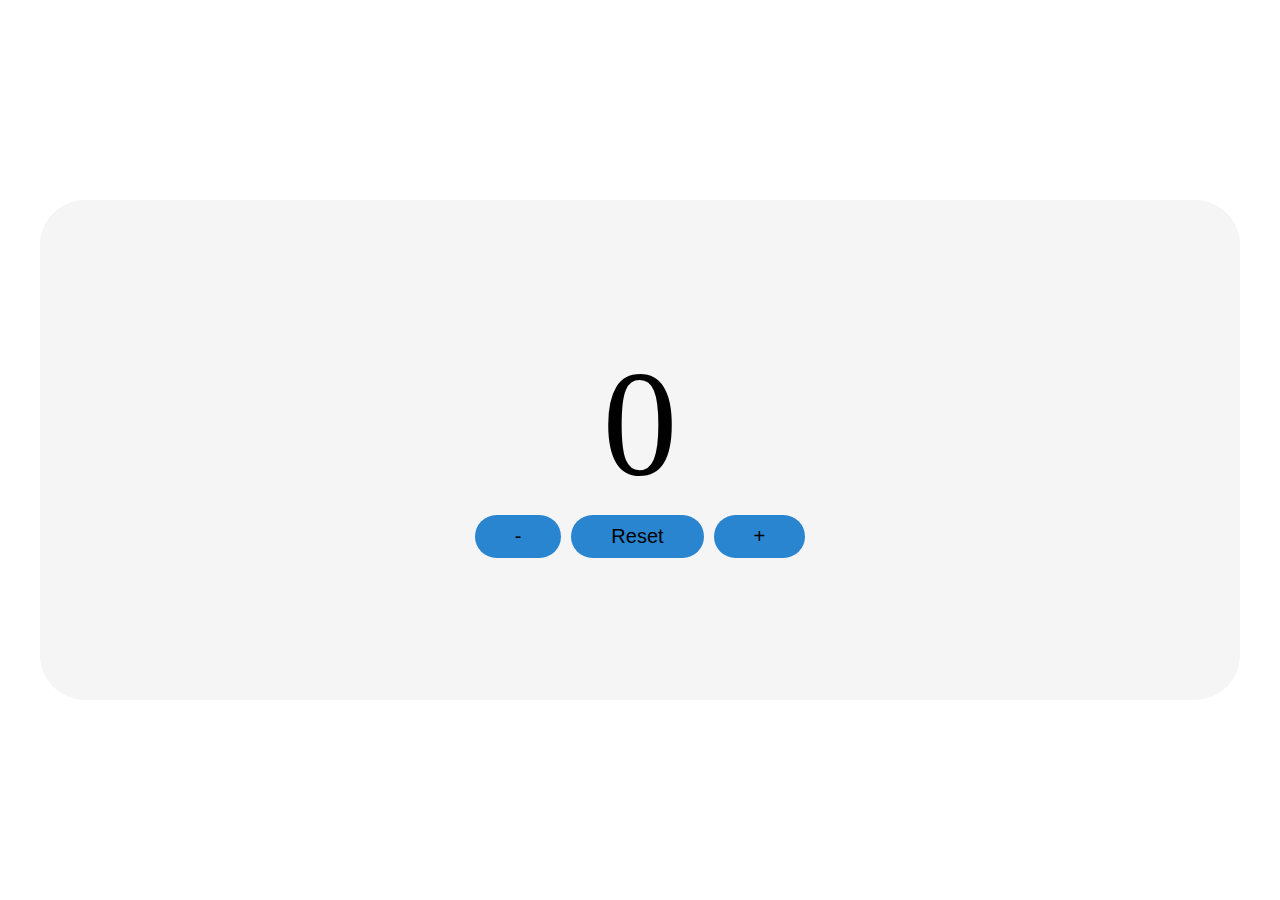
<file: simple counter/index.html>
<!DOCTYPE html>
<html lang="en">
<head>
    <meta charset="UTF-8">
    <meta name="viewport" content="width=device-width, initial-scale=1.0">
    <link rel="stylesheet" href="styles.css">
    <title>Simple Counter</title>
</head>
<body>
    <main>
        <div class="container">
            <label id="counterLabel">0</label>
            <div class="buttons">
                <button id="decreaseBtn">-</button>
                <button id="resetBtn">Reset</button>
                <button id="increaseBtn">+</button>
            </div>
        </div>
    </main>
    <script src="script.js"></script>
</body>
</html>
</file>
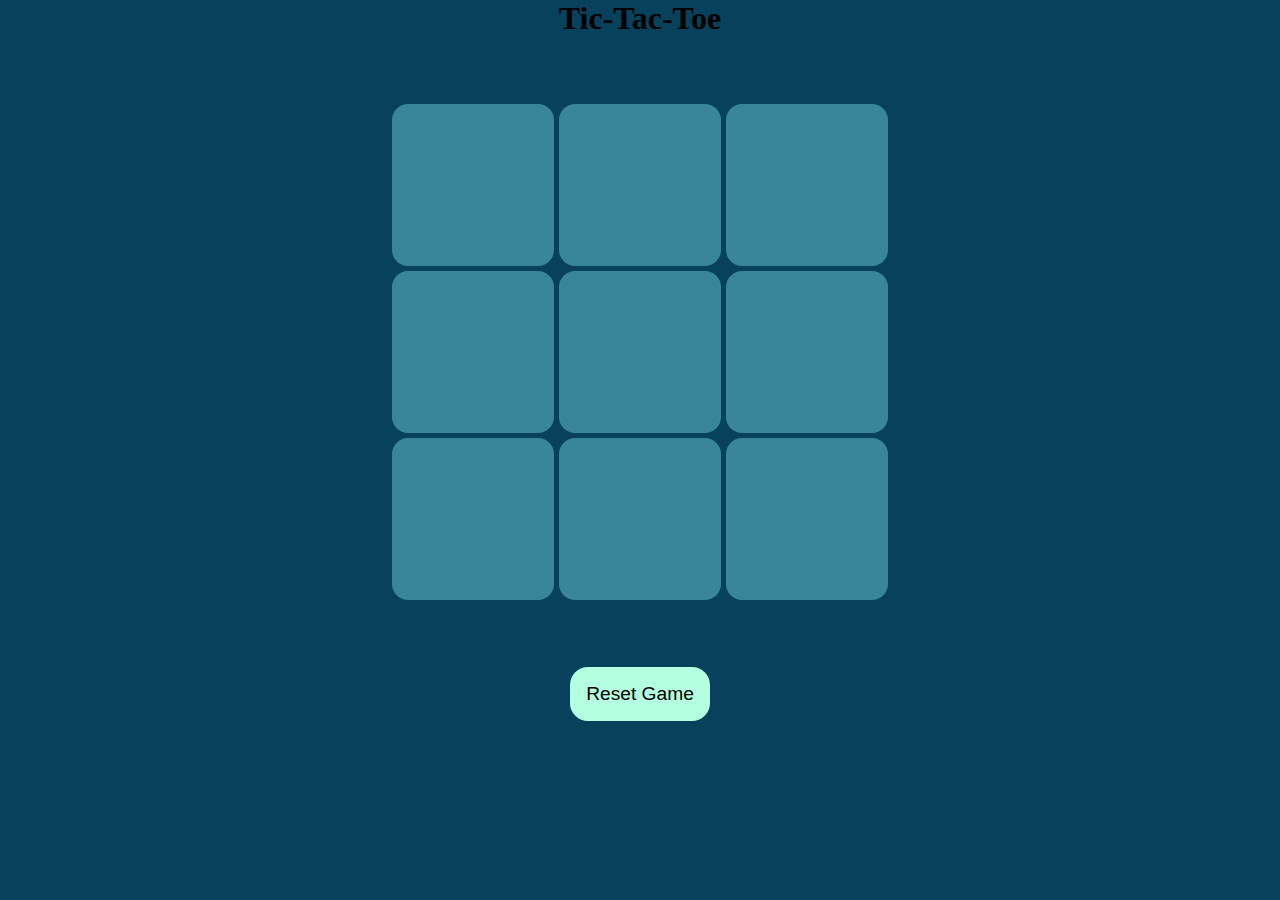
<file: tic-tac-toe/index.html>
<!DOCTYPE html>
<html lang="en">
<head>
    <meta charset="UTF-8">
    <meta name="viewport" content="width=device-width, initial-scale=1.0">
    <title>Tic-Tac-Toe Game</title>
    <link rel="stylesheet" href="styles.css">
</head>
<body>
    <main>
        <h1>Tic-Tac-Toe</h1>
        <div class="msg-container hide">
            <div class="msg-box">efhygfuwefhwaifeg</div>
            <button id="newGame-btn">New Game</button>
        </div>
        <div class="container">
            <div class="game">
                <button class="box"></button>
                <button class="box"></button>
                <button class="box"></button>
                <button class="box"></button>
                <button class="box"></button>
                <button class="box"></button>
                <button class="box"></button>
                <button class="box"></button>
                <button class="box"></button>
            </div>
        </div> 
        <button id="reset-btn">Reset Game</button>
    </main>
    
    <script src="script.js"></script>
</body>
</html>
</file>
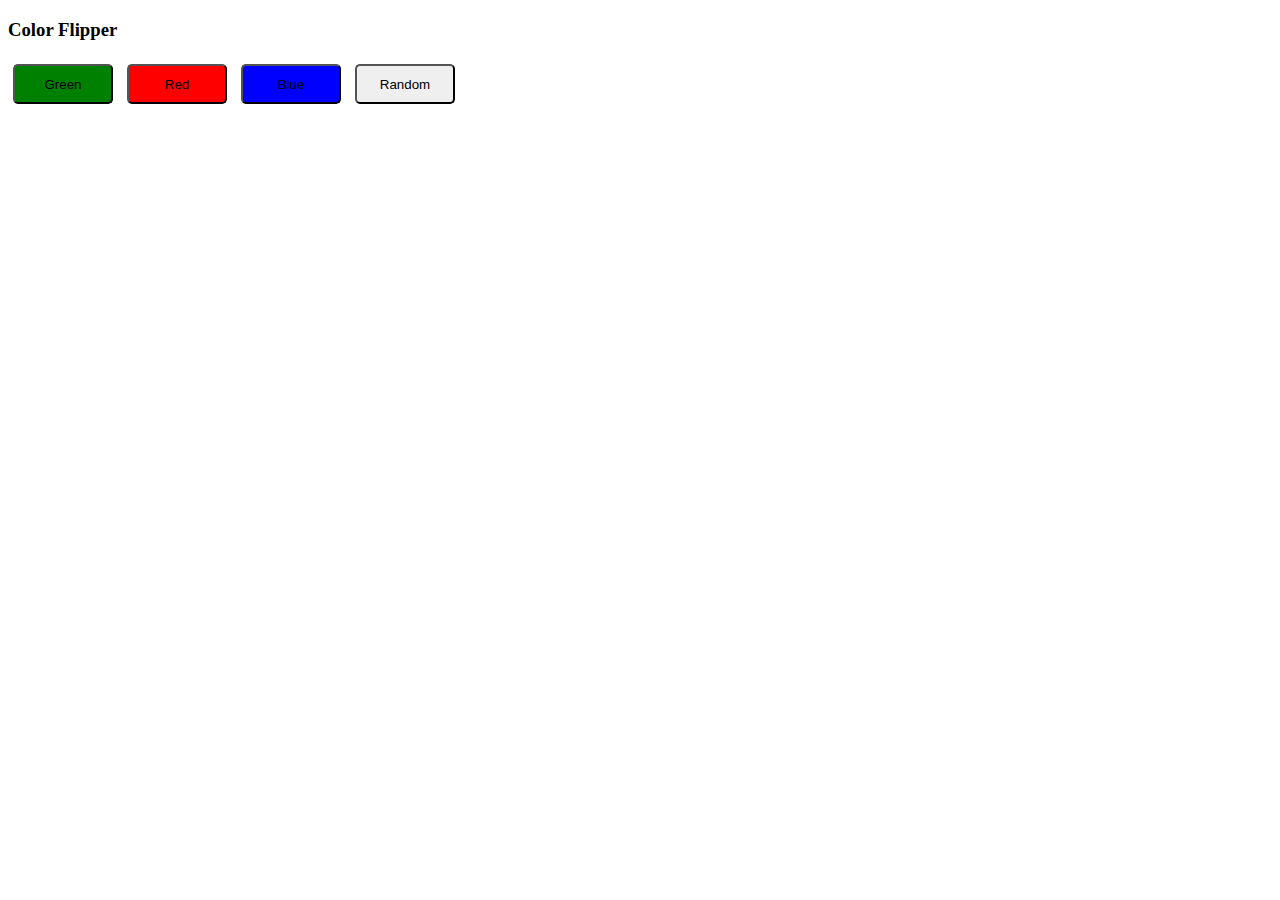
<file: colorFlipper/main.html>
<!DOCTYPE html>
<html lang="en">
<head>
    <meta charset="UTF-8">
    <meta name="viewport" content="width=device-width, initial-scale=1.0">
    <title>Color Flipper</title>

    <style>
        #green{
            background-color: green;
        }
        #red{
            background-color: red;
        }
        #blue{
            background-color: blue;
        }
        button{
            border-radius: 5px;
            width: 100px;
            height: 40px;
            margin: 5px;
            
        }
    </style>
</head>
<body>
    <h3>Color Flipper</h3>
    <button id="green" onclick="setColor('green')">Green</button>
    <button id="red" onclick="setColor('red')">Red</button>
    <button id="blue" onclick="setColor('blue')">Blue</button>
    <button id="random" onclick="randomColor()">Random</button>

    <script src="script.js"></script>
</body>
</html>
</file>
<file: simple counter/styles.css>
*{
    margin: 0;
    padding: 0;
    box-sizing: border-box;
}

main{
    height: 100vh;
    display: flex;
    justify-content: center;
    align-items: center;
}

.container{
    max-width: 1200px;
    width: 100%;
    height: 500px;
    display: flex;
    flex-direction: column;
    flex-wrap: wrap;
    align-items: center;
    justify-content: center;
    margin:10px;
    border-radius: 45px;
    background-color: whitesmoke;
}

label{
    font-size: 150px;
}
.buttons{
    display: flex;
    flex-wrap: wrap;
    justify-content: center;
    align-items: center;
}
button{
    padding: 10px 40px;
    margin: 5px;
    font-size: 20px;
    border: none;
    border-radius:40px;
    color:black;
    background-color: rgb(41, 133, 208);
}
button:hover{
    background-color:rgb(93, 169, 231) ;
}
</file>
<file: tic-tac-toe/styles.css>
* {
    margin: 0;
    padding: 0;
}

body {
    text-align: center;
    background-color: #08415c;
}
.container {
    height: 70vh;
     display: flex;
    align-items: center;
    justify-content: center;

}

.game {
    height: 60vmin;
    width: 60vmin;
    display: flex;
    flex-wrap: wrap;
    align-items: center;
    justify-content: center;
    align-content: center;
   gap: 0.3rem;

}

.box {
    height: 18vmin;
    width: 18vmin;
    font-size: 3.5rem;
    color: #cc2936;
    background-color: #388697;
    border: none;
    border-radius: 1rem;

}



.msg-container{
    height: 100vh;
    display: flex;
    flex-direction: column;
    align-items: center;
    justify-content: center;
    gap: 0.5rem;
    
}
.msg-box{
    font-size: 2.5rem;
}
#reset-btn,#newGame-btn{
    padding: 1rem;
    font-size: 1.2rem;
    border-radius: 18px;
    border: none;
    background-color: #B5FFE1;
}

.hide{
    display: none;
}
</file>
